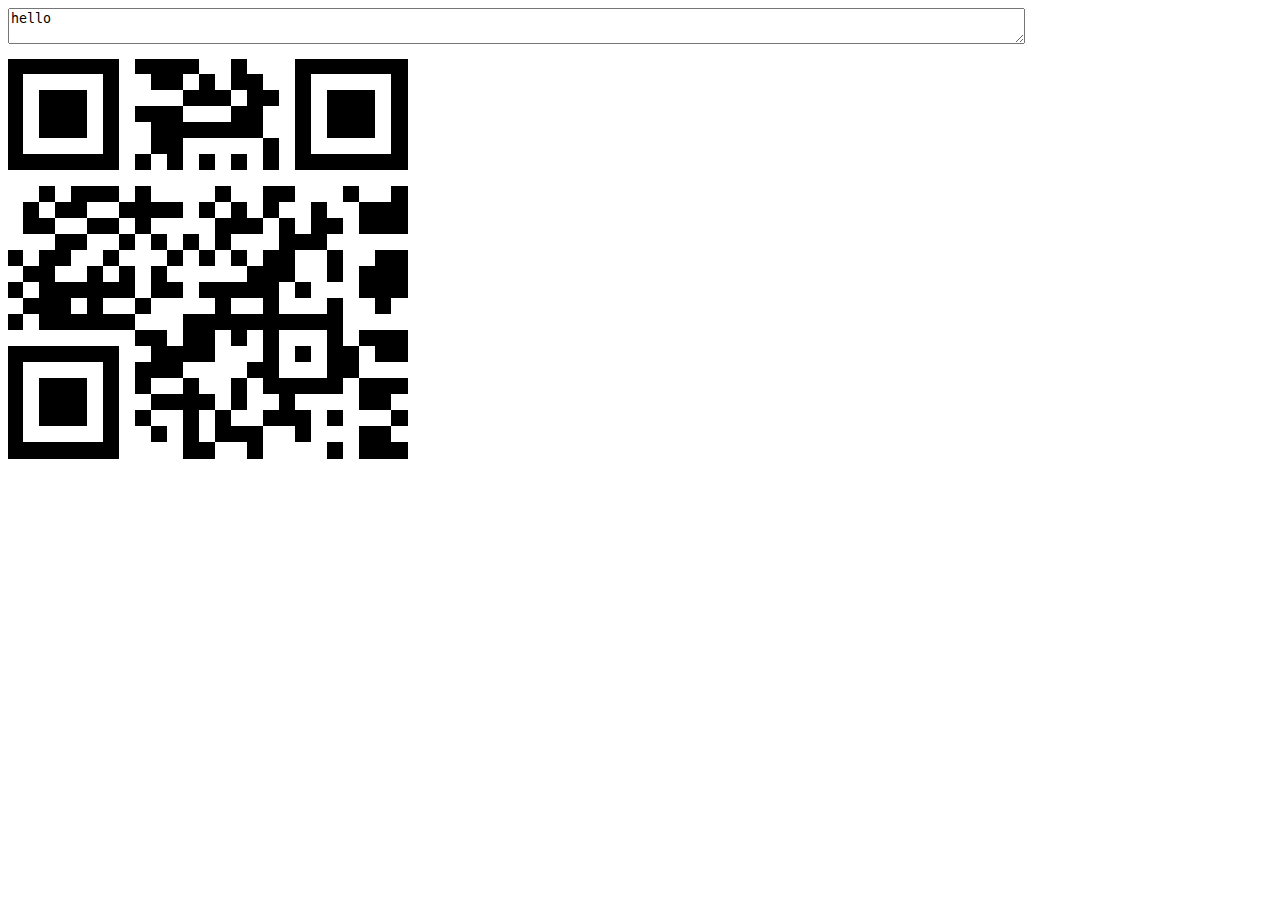
<file: tryouts/index2.html>
<!DOCTYPE html PUBLIC "-//W3C//DTD XHTML 1.0 Transitional//EN" "http://www.w3.org/TR/xhtml1/DTD/xhtml1-transitional.dtd">
<html xmlns="http://www.w3.org/1999/xhtml" xml:lang="en" lang="en">
    <head>
        <title>Cross-Browser QRCode generator for Javascript</title>
        <meta http-equiv="Content-Type" content="text/html; charset=UTF-8" />
        <meta
            name="viewport"
            content="width=device-width,initial-scale=1,user-scalable=no"
        />
        <script type="text/javascript" src="../jsFiles/jquery.min.js"></script>
        <script type="text/javascript" src="../jsFiles/qrcode.js"></script>
    </head>
    <body>
        <textarea id="text" type="text" style="width: 80%">hello</textarea>
        <br />
        <div
            id="qrcode"
            style="width: 400px; height: 400px; margin-top: 15px"
        ></div>

        <script type="text/javascript">
            var qrcode = new QRCode(document.getElementById("qrcode"), {
                width: 400,
                height: 400,
            });

            function makeCode() {
                var elText = document.getElementById("text");

                if (!elText.value) {
                    alert("Input a text");
                    elText.focus();
                    return;
                }

                qrcode.makeCode(elText.value);
            }

            makeCode();

            $("#text")
                .on("blur", function () {
                    makeCode();
                })
                .on("keydown", function (e) {
                    if (e.keyCode == 13) {
                        makeCode();
                    }
                });
        </script>
    </body>
</html>
</file>
